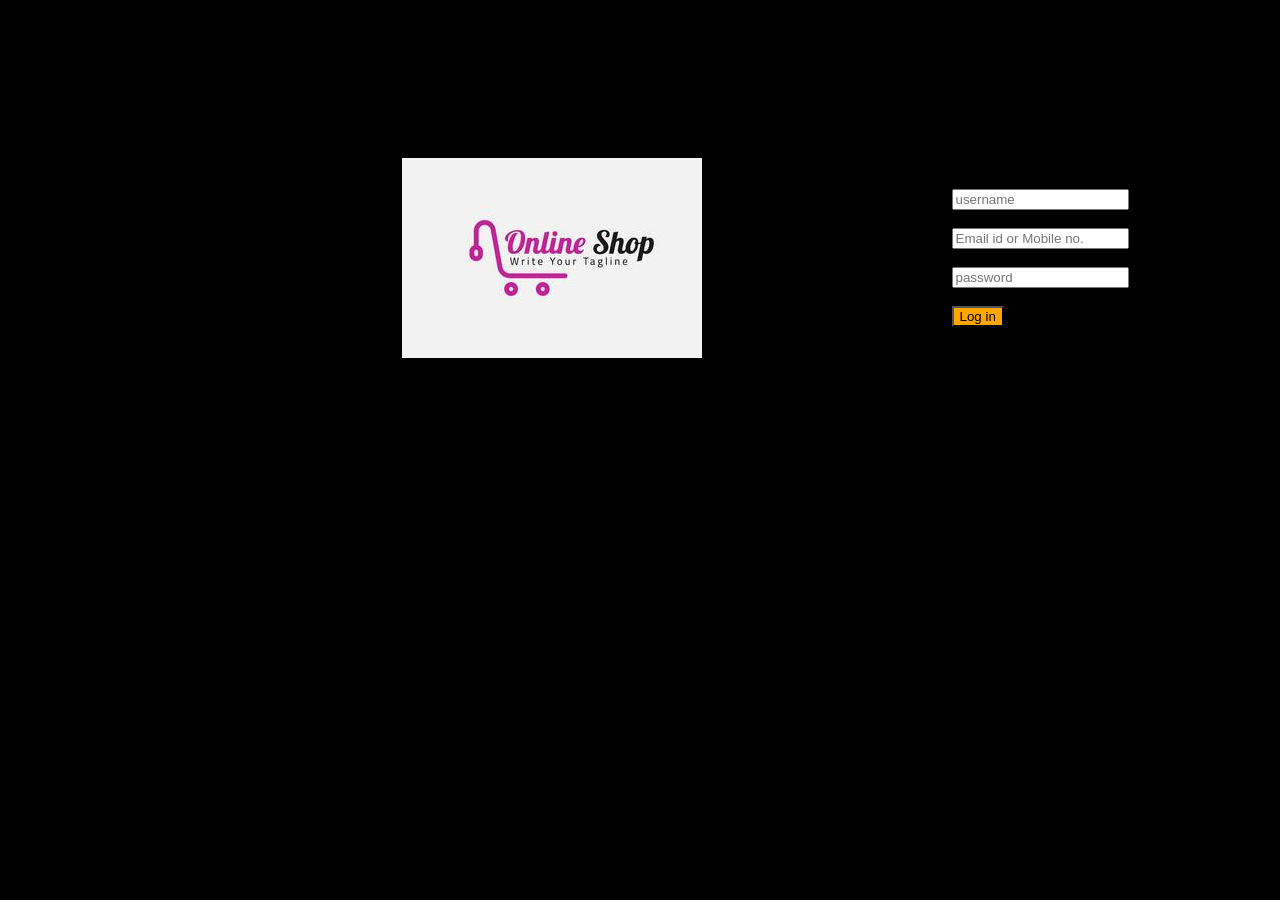
<file: index.html>
<!DOCTYPE html>
<html lang="en">
<head>
    <meta charset="UTF-8">
    <meta name="viewport" content="width=device-width, initial-scale=1.0">
    <title>Home Page</title>
    <link rel="stylesheet" href="style.css">
</head>
<body>
   <div id="box1">
    <div id="box2"></div>  
   </div>
   <div>
   <input type="text" placeholder="username">
   <br><br>
   <input type="text" placeholder="Email id or Mobile no.">
   <br><br>
   <input type="password" placeholder="password">
   <br><br>
   <button>
   <a href="http://127.0.0.1:5500/personaldetails.html">Log in</a>
   </button>
   </div>
</body>
</html>
</file>
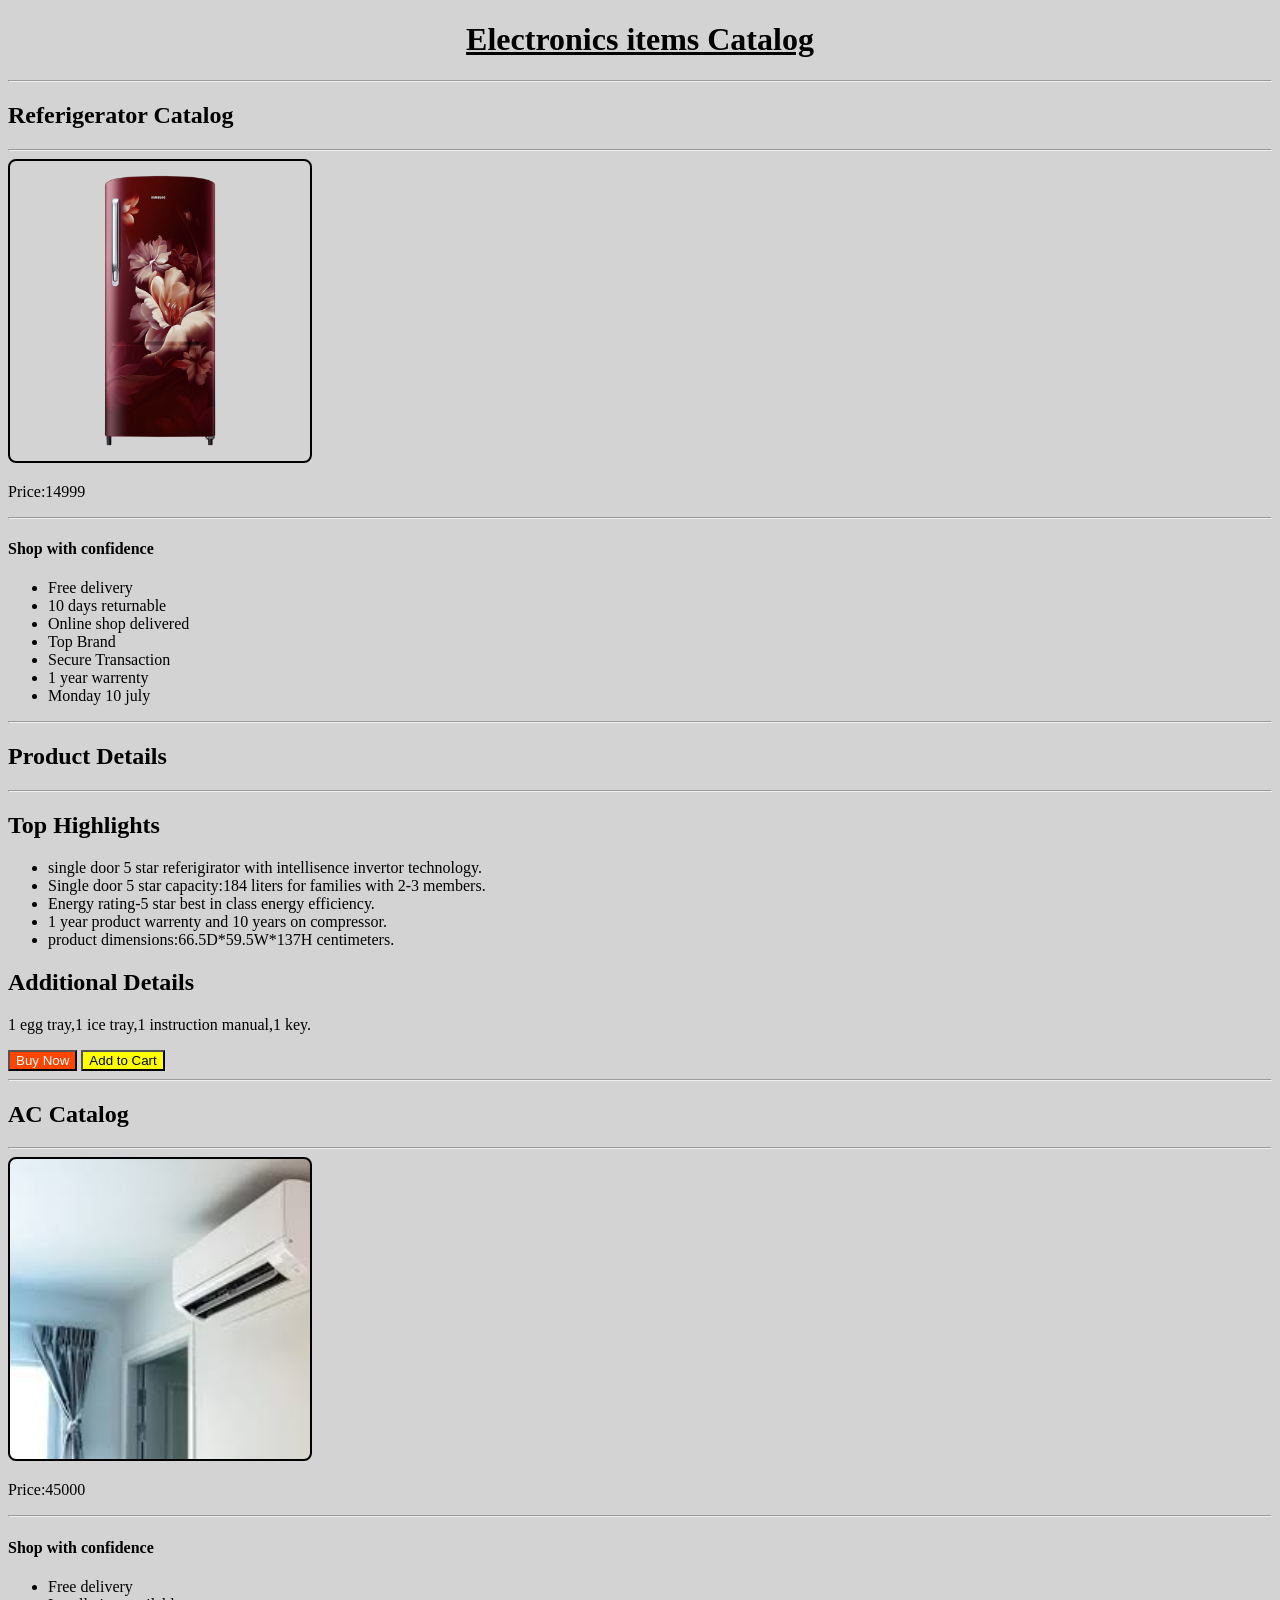
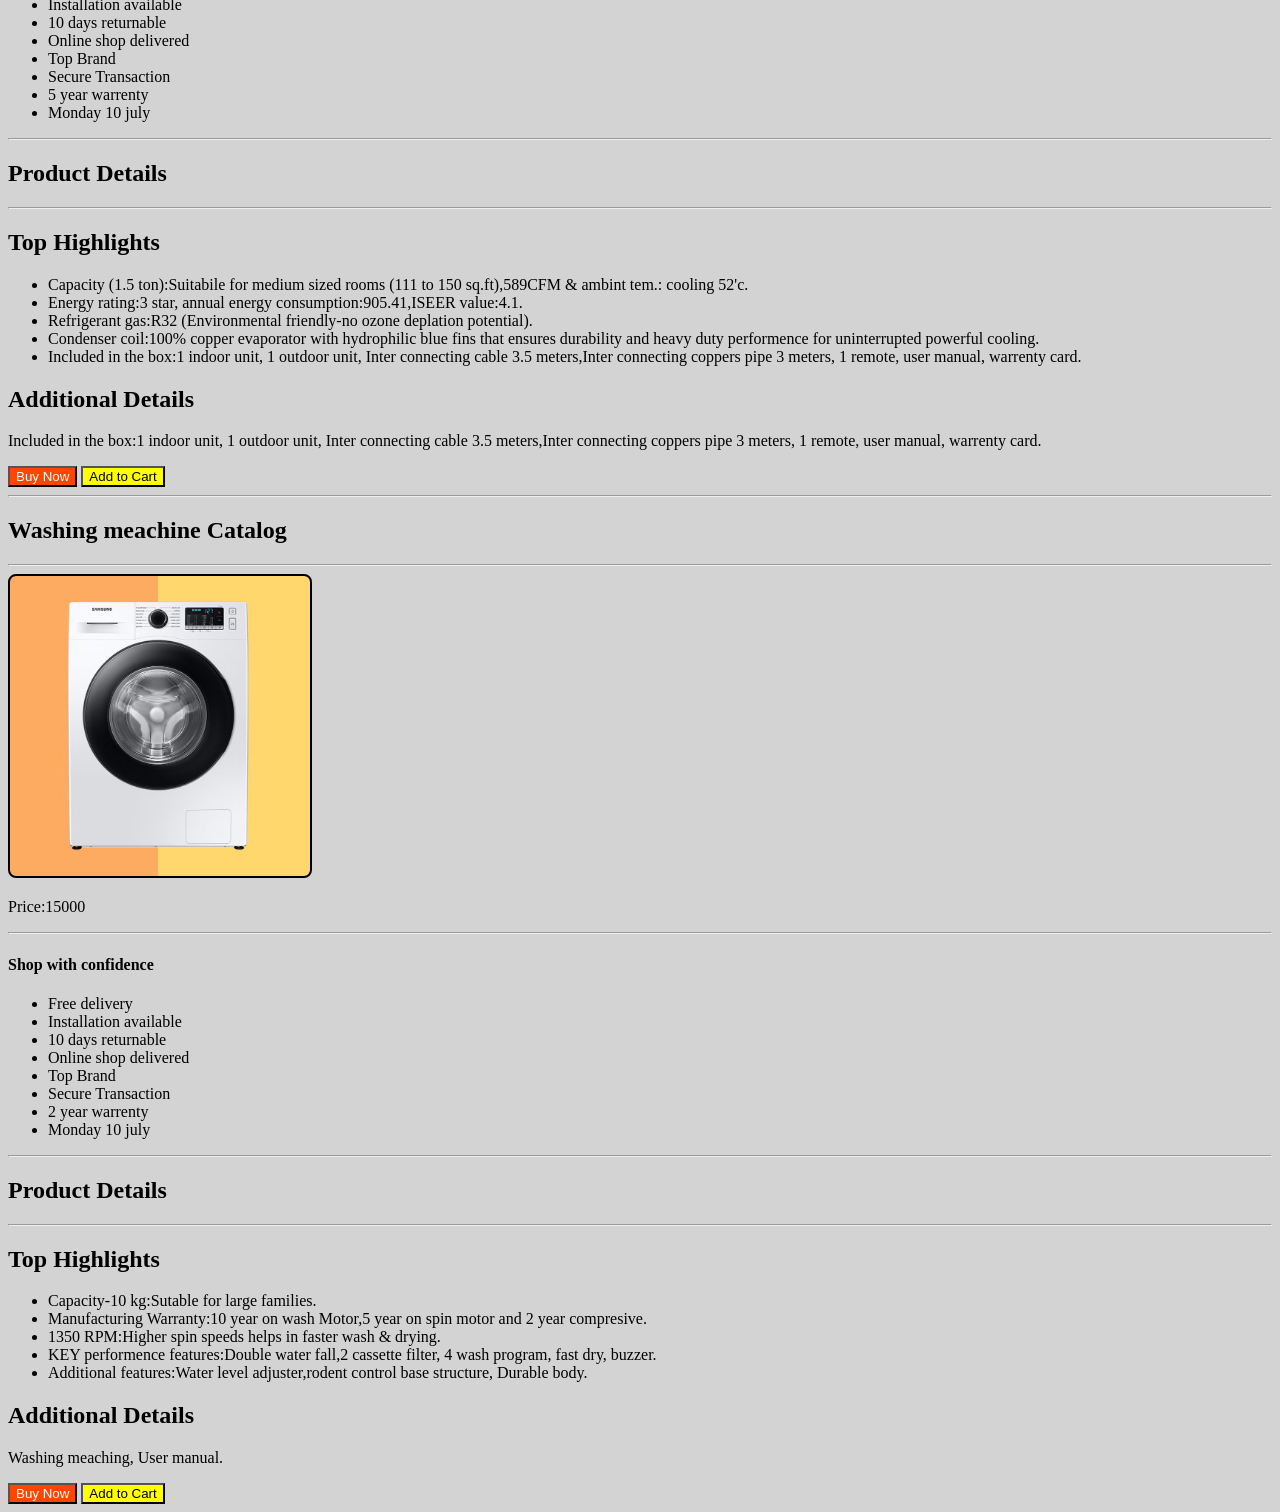
<file: aboutelectronicsitems.html>
<!DOCTYPE html>
<html lang="en">
<head>
    <meta charset="UTF-8">
    <meta name="viewport" content="width=device-width, initial-scale=1.0">
    <title>electronics items</title>
    <link rel="stylesheet" href="electronicsitemsstyle.css">
</head>
<body>
    <header>
    <h1>Electronics items Catalog</h1>
    </header>
    <hr>
    <h2>Referigerator Catalog</h2>
    <hr>
    <div id="box1"></div>
    <p>Price:14999</p>
    <hr>
    <h4>Shop with confidence</h4>
    <ul>
        <li>Free delivery</li>
        <li>10 days returnable</li>
        <li>Online shop delivered</li>
        <li>Top Brand</li>
        <li>Secure Transaction</li>
        <li>1 year warrenty</li>
        <li>Monday 10 july</li>
    </ul>
    <hr>
    <h2>Product Details</h2>
    <hr>
    <h2>Top Highlights</h2>   
            <ul>
                <li>
                    single door 5 star referigirator with intellisence invertor technology.
                </li>
                <li>
                   Single door 5 star capacity:184 liters for families with 2-3 members.
                </li>
                <li>
                   Energy rating-5 star best in class energy efficiency.
                </li>
                <li>
                   1 year product warrenty and 10 years on compressor.
                </li>
                <li>
                   product dimensions:66.5D*59.5W*137H centimeters.
                </li>
            </ul>
    <h2>Additional Details</h2>
             <p>
                1 egg tray,1 ice tray,1 instruction manual,1 key. 
             </p>
             <button id="orange">
                <a href="paymentpage.html">Buy Now</a>
             </button>
             <button>Add to Cart</button>

             <hr>
             <h2>AC Catalog</h2>
             <hr>
             <div id="box2"></div>
             <p>Price:45000</p>
             <hr>
    <h4>Shop with confidence</h4>
    <ul>
        <li>Free delivery</li>
        <li>Installation available</li>
        <li>10 days returnable</li>
        <li>Online shop delivered</li>
        <li>Top Brand</li>
        <li>Secure Transaction</li>
        <li>5 year warrenty</li>
        <li>Monday 10 july</li>
    </ul>
    <hr>
    <h2>Product Details</h2>
    <hr>
    <h2>Top Highlights</h2>   
            <ul>
                <li>
                    Capacity (1.5 ton):Suitabile for medium sized rooms (111 to 150 sq.ft),589CFM & ambint tem.: cooling 52'c.
                </li>
                <li>
                   Energy rating:3 star, annual energy consumption:905.41,ISEER value:4.1.
                </li>
                <li>
                    Refrigerant gas:R32 (Environmental friendly-no ozone deplation potential).
                </li>
                <li>
                   Condenser coil:100% copper evaporator with hydrophilic blue fins that ensures durability and heavy duty performence for uninterrupted powerful cooling.
                </li>
                <li>
                   Included in the box:1 indoor unit, 1 outdoor unit, Inter connecting cable 3.5 meters,Inter connecting coppers pipe 3 meters, 1 remote, user manual, warrenty card.
                </li>
            </ul>
    <h2>Additional Details</h2>
             <p>
                Included in the box:1 indoor unit, 1 outdoor unit, Inter connecting cable 3.5 meters,Inter connecting coppers pipe 3 meters, 1 remote, user manual, warrenty card.
             </p>
             <button id="orange">
                <a href="paymentpage.html">Buy Now</a>
             </button>
             <button>Add to Cart</button>

             <hr>
             <h2>Washing meachine Catalog</h2>
             <hr>
             <div id="box3"></div>
             <p>Price:15000</p>
             <hr>
             <h4>Shop with confidence</h4>
    <ul>
        <li>Free delivery</li>
        <li>Installation available</li>
        <li>10 days returnable</li>
        <li>Online shop delivered</li>
        <li>Top Brand</li>
        <li>Secure Transaction</li>
        <li>2 year warrenty</li>
        <li>Monday 10 july</li>
    </ul>
    <hr>
    <h2>Product Details</h2>
    <hr>
    <h2>Top Highlights</h2>   
            <ul>
                <li>
                   Capacity-10 kg:Sutable for large families.
                </li>
                <li>
                   Manufacturing Warranty:10 year on wash Motor,5 year on spin motor and 2 year compresive.
                </li>
                <li>
                    1350 RPM:Higher spin speeds helps in faster wash & drying.
                </li>
                <li>
                   KEY performence features:Double water fall,2 cassette filter, 4 wash program, fast dry, buzzer.
                </li>
                <li>
                   Additional features:Water level adjuster,rodent control base structure, Durable body.
                </li>
            </ul>
    <h2>Additional Details</h2>
             <p>
                Washing meaching, User manual.
             </p>
             <button id="orange">
                <a href="paymentpage.html">Buy Now</a>
             </button>
             <button>Add to Cart</button>
</body>
</html>
</file>
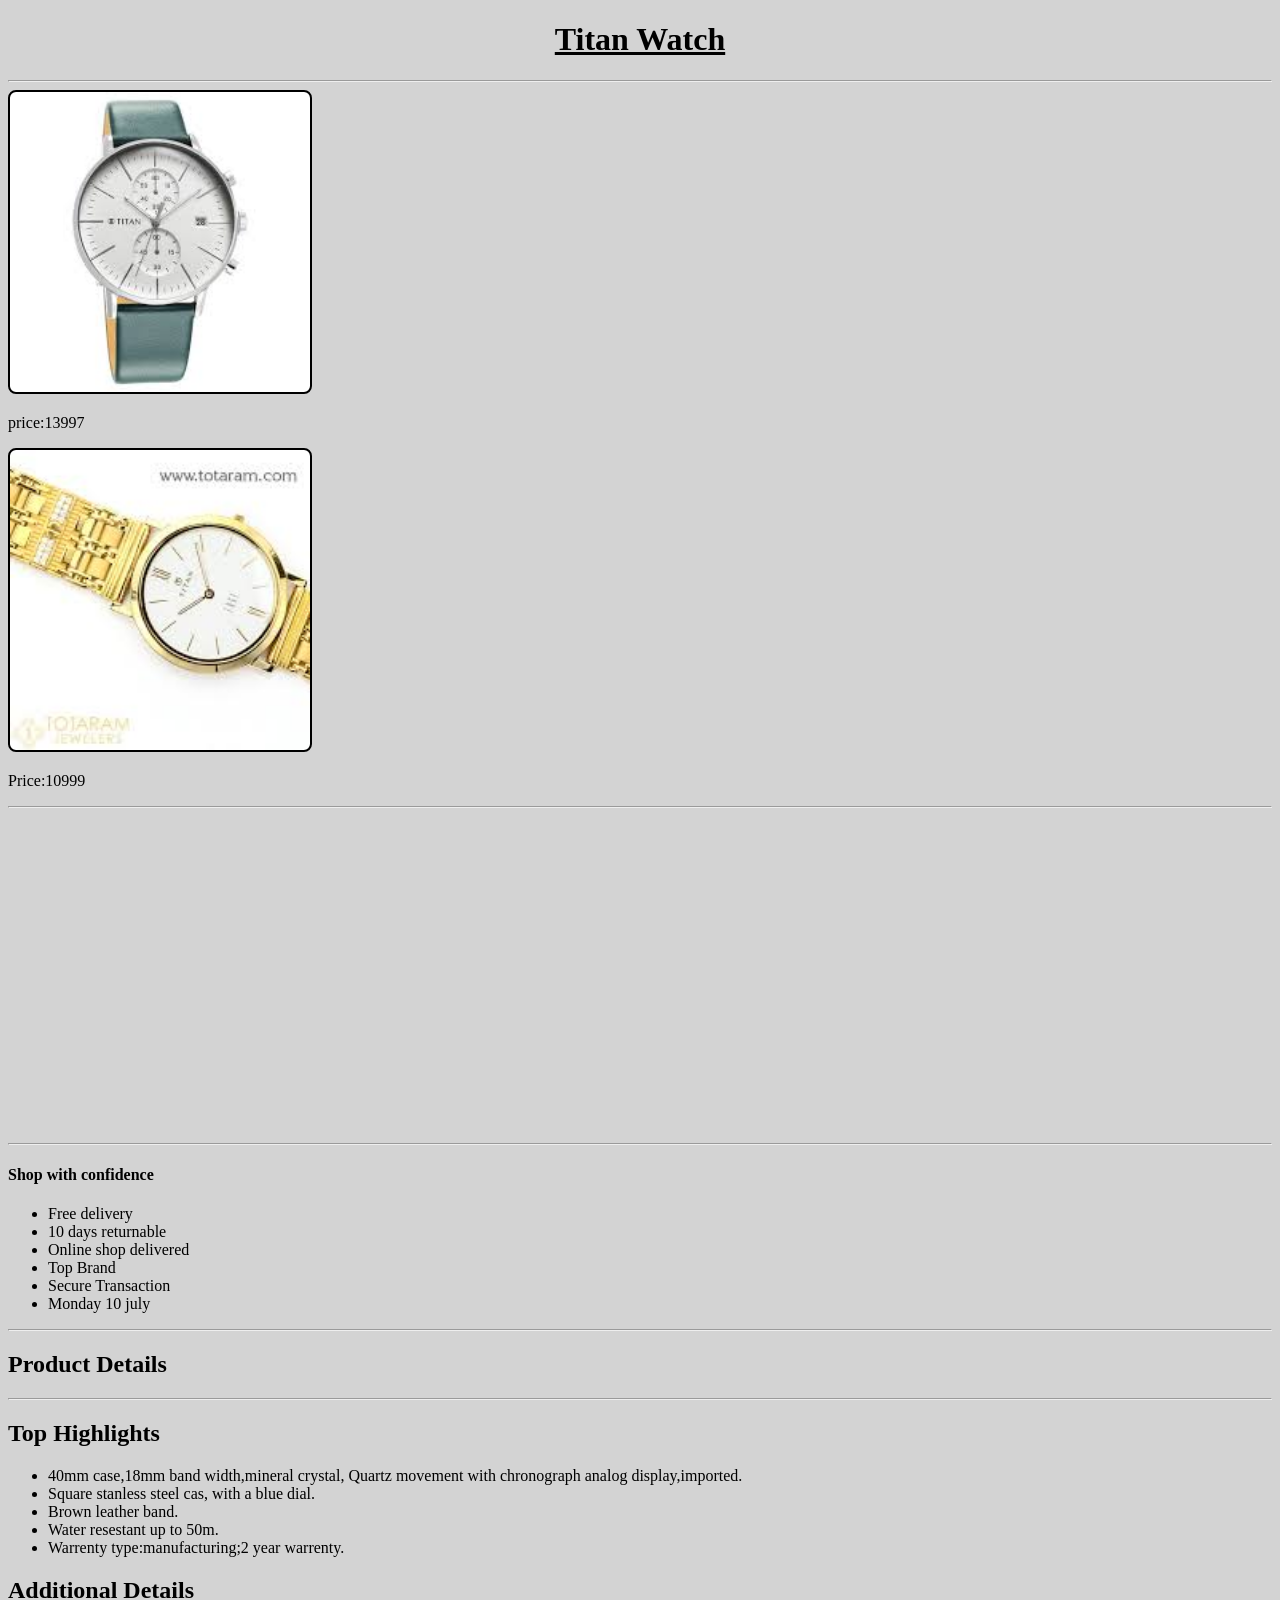
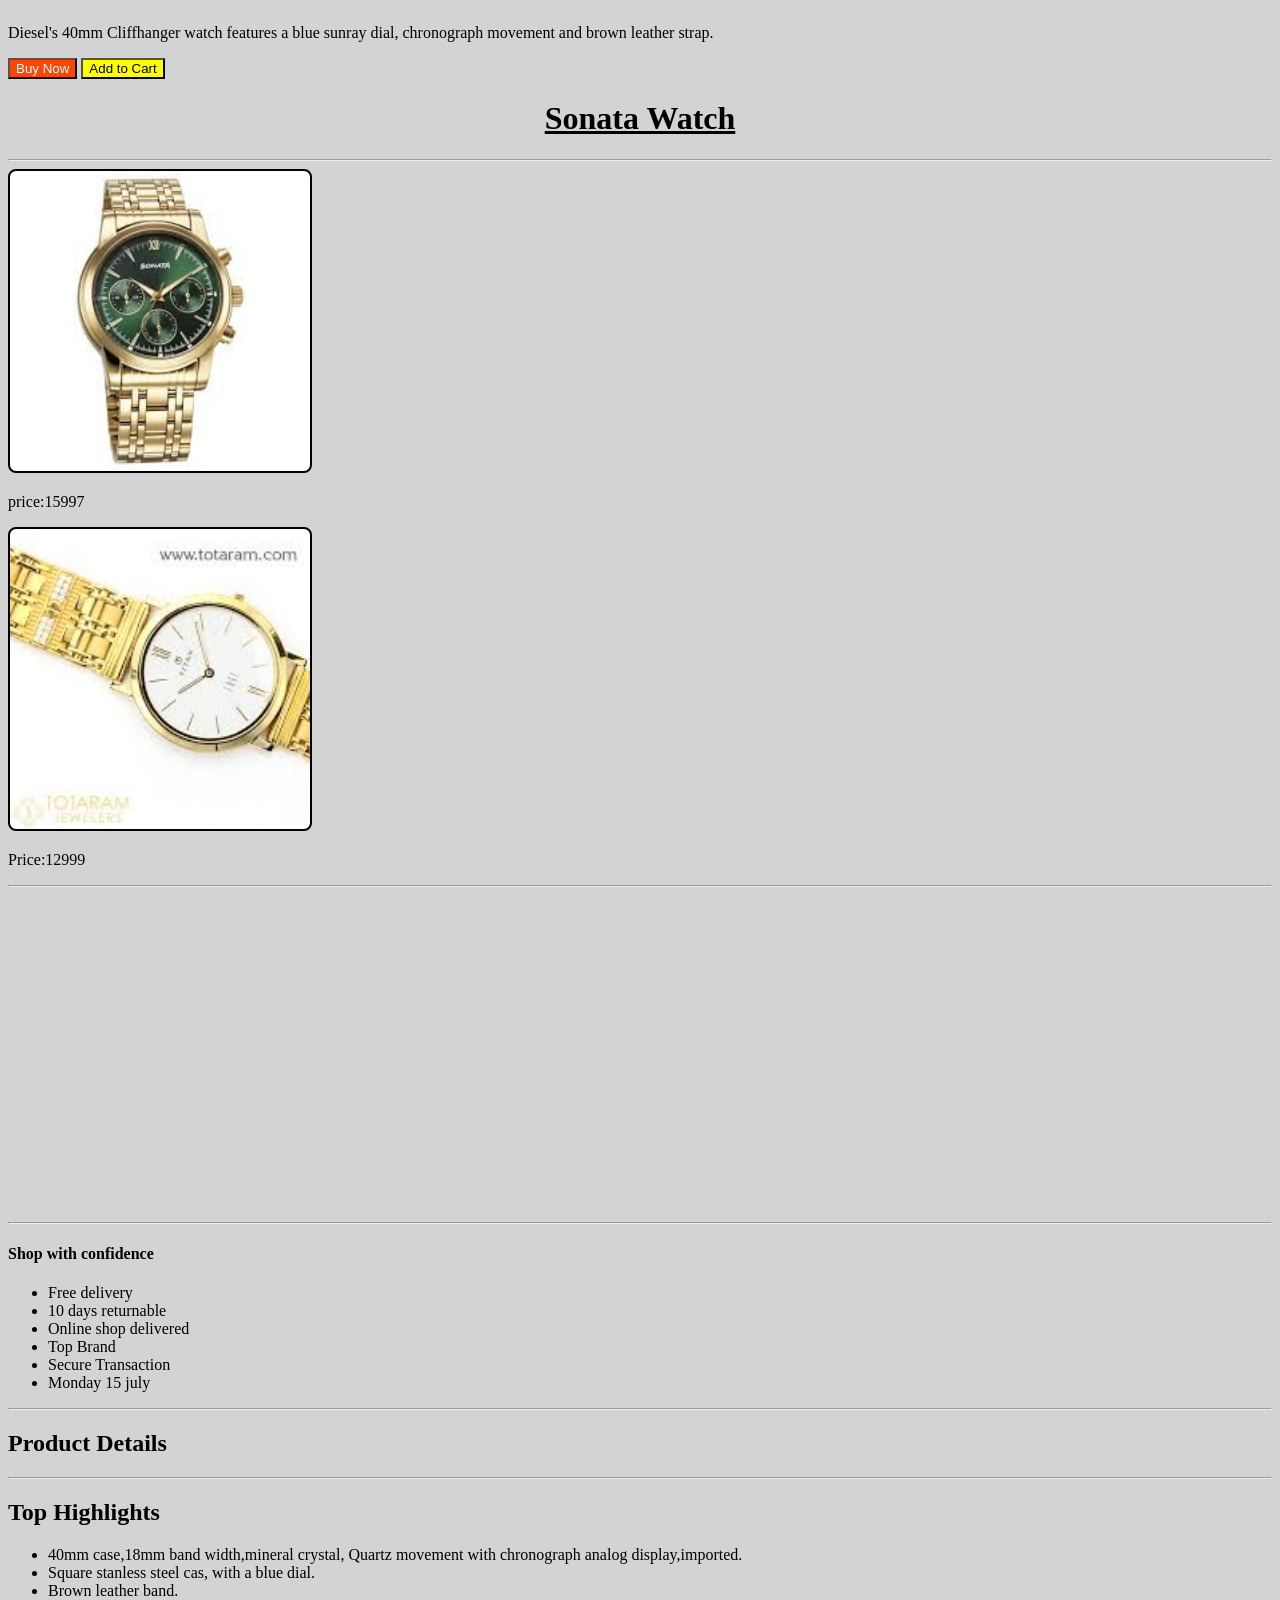
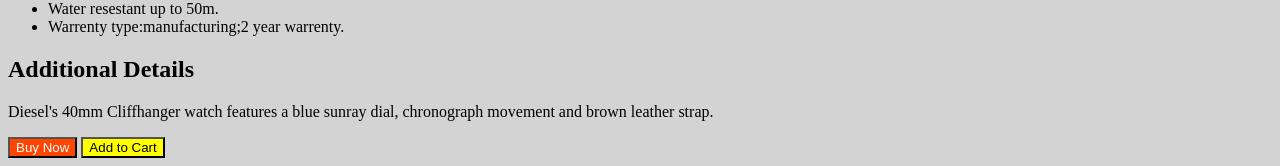
<file: aboutluxarywatch.html>
<!DOCTYPE html>
<html lang="en">
<head>
    <meta charset="UTF-8">
    <meta name="viewport" content="width=device-width, initial-scale=1.0">
    <title>Luxary Watch</title>
    <link rel="stylesheet" href="luxarywatchstyle.css">
</head>
<body>
    <header>
    <h1>Titan Watch</h1>
    </header>
    <hr>
    <div id="box1"></div>
    <p>price:13997</p>
    <div id="box2"></div>
    <p>Price:10999</p>
    <hr>
    <iframe width="560" height="315" src="https://www.youtube.com/embed/ywcaKhBUdo8?si=xL7Kh9DoP38CINqp" title="YouTube video player" frameborder="0" allow="accelerometer; autoplay; clipboard-write; encrypted-media; gyroscope; picture-in-picture; web-share" referrerpolicy="strict-origin-when-cross-origin" allowfullscreen></iframe>
    <hr>
    <h4>Shop with confidence</h4>
    <ul>
        <li>Free delivery</li>
        <li>10 days returnable</li>
        <li>Online shop delivered</li>
        <li>Top Brand</li>
        <li>Secure Transaction</li>
        <li>Monday 10 july</li>
    </ul>
    <hr>
    <h2>Product Details</h2>
    <hr>
    <h2>Top Highlights</h2>   
            <ul>
                <li>
                    40mm case,18mm band width,mineral crystal, Quartz movement with chronograph analog display,imported.
                </li>
                <li>
                    Square stanless steel cas, with a blue dial.
                </li>
                <li>
                    Brown leather band.
                </li>
                <li>
                    Water resestant up to 50m.
                </li>
                <li>
                    Warrenty type:manufacturing;2 year warrenty.
                </li>
            </ul>
    <h2>Additional Details</h2>
             <p>
                Diesel's 40mm Cliffhanger watch features a blue sunray dial, chronograph movement and brown leather strap.
             </p>
             <button id="orange">
                <a href="paymentpage.html">Buy Now</a>
             </button>
             <button>Add to Cart</button>


              <header>
                <h1>Sonata Watch</h1>
              </header>
                <hr>
                <div id="box3"></div>
                <p>price:15997</p>
                <div id="box4"></div>
                <p>Price:12999</p>
                <hr>
                <iframe width="560" height="315" src="https://www.youtube.com/embed/LLz2NVDxsMs?si=pqjXHGzkiGCUVrDY" title="YouTube video player" frameborder="0" allow="accelerometer; autoplay; clipboard-write; encrypted-media; gyroscope; picture-in-picture; web-share" referrerpolicy="strict-origin-when-cross-origin" allowfullscreen></iframe>
                <hr>
                <h4>Shop with confidence</h4>
    <ul>
        <li>Free delivery</li>
        <li>10 days returnable</li>
        <li>Online shop delivered</li>
        <li>Top Brand</li>
        <li>Secure Transaction</li>
        <li>Monday 15 july</li>
    </ul>
    <hr>
    <h2>Product Details</h2>
    <hr>
    <h2>Top Highlights</h2>   
            <ul>
                <li>
                    40mm case,18mm band width,mineral crystal, Quartz movement with chronograph analog display,imported.
                </li>
                <li>
                    Square stanless steel cas, with a blue dial.
                </li>
                <li>
                    Brown leather band.
                </li>
                <li>
                    Water resestant up to 50m.
                </li>
                <li>
                    Warrenty type:manufacturing;2 year warrenty.
                </li>
            </ul>
    <h2>Additional Details</h2>
             <p>
                Diesel's 40mm Cliffhanger watch features a blue sunray dial, chronograph movement and brown leather strap.
             </p>
             <button id="orange">
                <a href="paymentpage.html">Buy Now</a>
             </button>
             <button>Add to Cart</button>
</body>
</html>
</file>
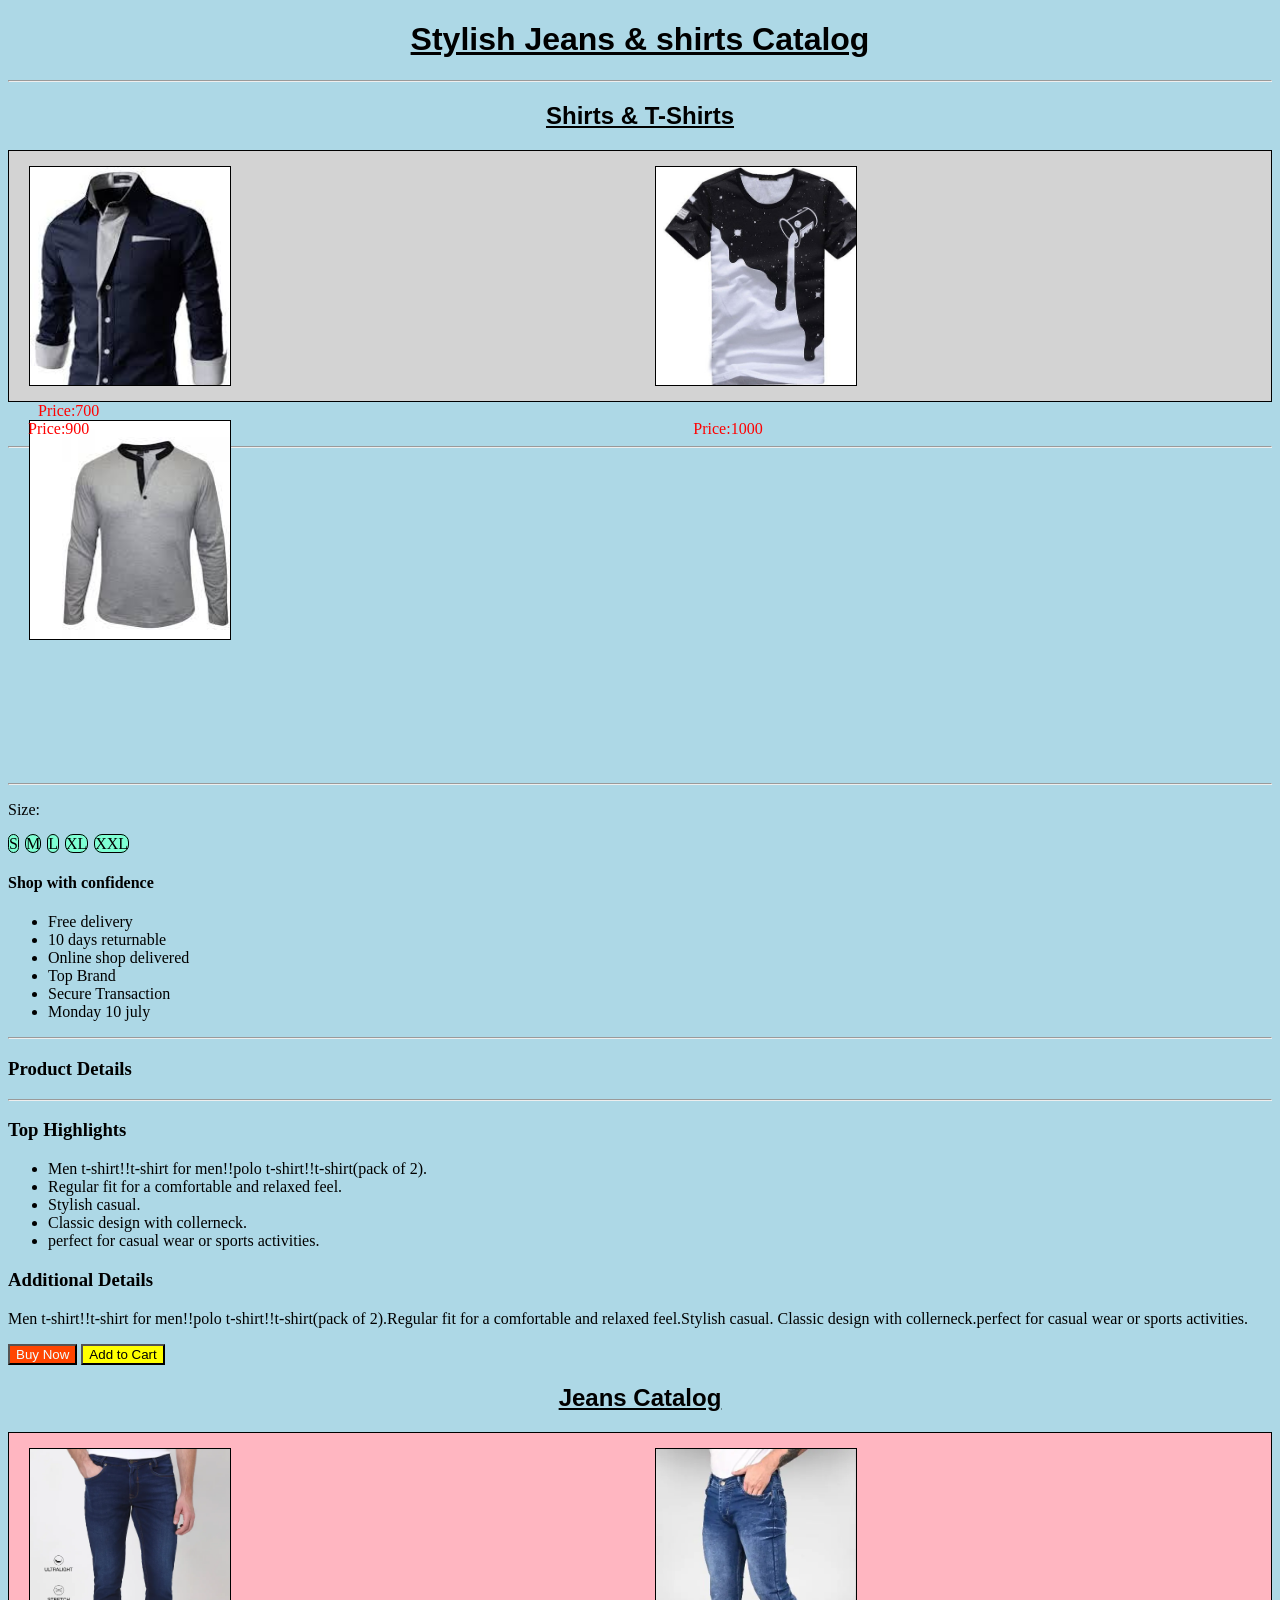
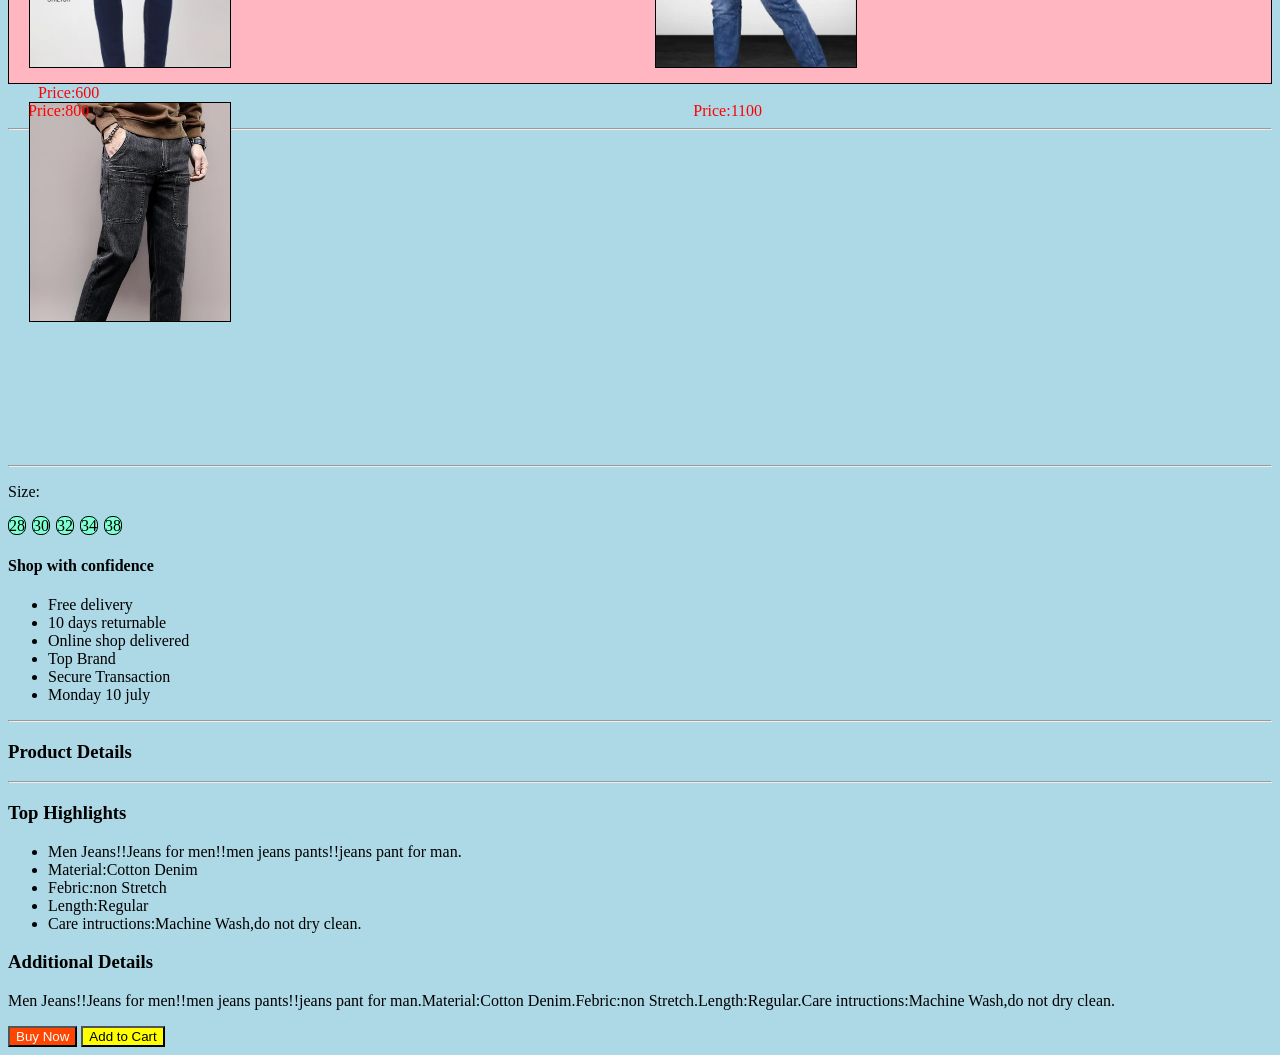
<file: aboutstylishjeans&shirts.html>
<!DOCTYPE html>
<html lang="en">
<head>
    <meta charset="UTF-8">
    <meta name="viewport" content="width=device-width, initial-scale=1.0">
    <title>Stylish jeans & shirts</title>
    <link rel="stylesheet" href="jeans&shirtsstyle.css">
</head>
<body>
    <headaer>
        <h1>Stylish Jeans & shirts Catalog</h1>
    </headaer>
    <hr>
    <h2>Shirts & T-Shirts</h2>
    <div id="bigbox">
       <div id="box1"></div>
       <div id="box2"></div>
       <div id="box3"></div>
    </div>
    <span id="one">Price:700</span>
    <span id="two">Price:900</span>
    <span id="three">Price:1000</span>
    <hr>
    <iframe width="560" height="315" src="https://www.youtube.com/embed/BF0zhIOiTVg?si=8uUevRNGfZZoNhZf" title="YouTube video player" frameborder="0" allow="accelerometer; autoplay; clipboard-write; encrypted-media; gyroscope; picture-in-picture; web-share" referrerpolicy="strict-origin-when-cross-origin" allowfullscreen></iframe>
    <hr>
    <p>Size:</p>
    <div id="box101">S</div>
    <div id="box102">M</div>
    <div id="box103">L</div>
    <div id="box104">XL</div>
    <div id="box105">XXL</div>
    <h4>Shop with confidence</h4>
    <ul>
        <li>Free delivery</li>
        <li>10 days returnable</li>
        <li>Online shop delivered</li>
        <li>Top Brand</li>
        <li>Secure Transaction</li>
        <li>Monday 10 july</li>
    </ul>
    <hr>
    <h3>Product Details</h3>
    <hr>
    <h3>Top Highlights</h3>   
            <ul>
                <li>
                    Men t-shirt!!t-shirt for men!!polo t-shirt!!t-shirt(pack of 2).
                </li>
                <li>
                    Regular fit for a comfortable and relaxed feel.
                </li>
                <li>
                    Stylish casual.
                </li>
                <li>
                   Classic design with collerneck.
                </li>
                <li>
                    perfect for casual wear or sports activities.
                </li>
            </ul>
    <h3>Additional Details</h3>
             <p>
                Men t-shirt!!t-shirt for men!!polo t-shirt!!t-shirt(pack of 2).Regular fit for a comfortable and relaxed feel.Stylish casual. Classic design with collerneck.perfect for casual wear or sports activities.
             </p>
    <button id="orange">
        <a href="paymentpage.html">Buy Now</a>
    </button>
    <button>Add to Cart</button>
     <h2>Jeans Catalog</h2>
     <div id="smallbox">
       <div id="box4"></div>
       <div id="box5"></div>
       <div id="box6"></div>
    </div>
    <span id="one">Price:600</span>
    <span id="two">Price:800</span>
    <span id="three">Price:1100</span>
    <hr>
    <iframe width="560" height="315" src="https://www.youtube.com/embed/vuj2cmnGHzc?si=mwSxdzU3FBFFx2tY" title="YouTube video player" frameborder="0" allow="accelerometer; autoplay; clipboard-write; encrypted-media; gyroscope; picture-in-picture; web-share" referrerpolicy="strict-origin-when-cross-origin" allowfullscreen></iframe>
    <hr>
    <p>Size:</p>
    <div id="box101">28</div>
    <div id="box102">30</div>
    <div id="box103">32</div>
    <div id="box104">34</div>
    <div id="box105">38</div>
    <h4>Shop with confidence</h4>
    <ul>
        <li>Free delivery</li>
        <li>10 days returnable</li>
        <li>Online shop delivered</li>
        <li>Top Brand</li>
        <li>Secure Transaction</li>
        <li>Monday 10 july</li>
    </ul>
    <hr>
    <h3>Product Details</h3>
    <hr>
    <h3>Top Highlights</h3>   
            <ul>
                <li>
                    Men Jeans!!Jeans for men!!men jeans pants!!jeans pant for man.
                </li>
                <li>
                   Material:Cotton Denim
                </li>
                <li>
                    Febric:non Stretch
                </li>
                <li>
                   Length:Regular
                </li>
                <li>
                    Care intructions:Machine Wash,do not dry clean.
                </li>
            </ul>
    <h3>Additional Details</h3>
             <p>
               Men Jeans!!Jeans for men!!men jeans pants!!jeans pant for man.Material:Cotton Denim.Febric:non Stretch.Length:Regular.Care intructions:Machine Wash,do not dry clean.
            </p>
    <button id="orange">
        <a href="paymentpage.html">Buy Now</a>
    </button>
    <button>Add to Cart</button>
</body>
</html>
</file>
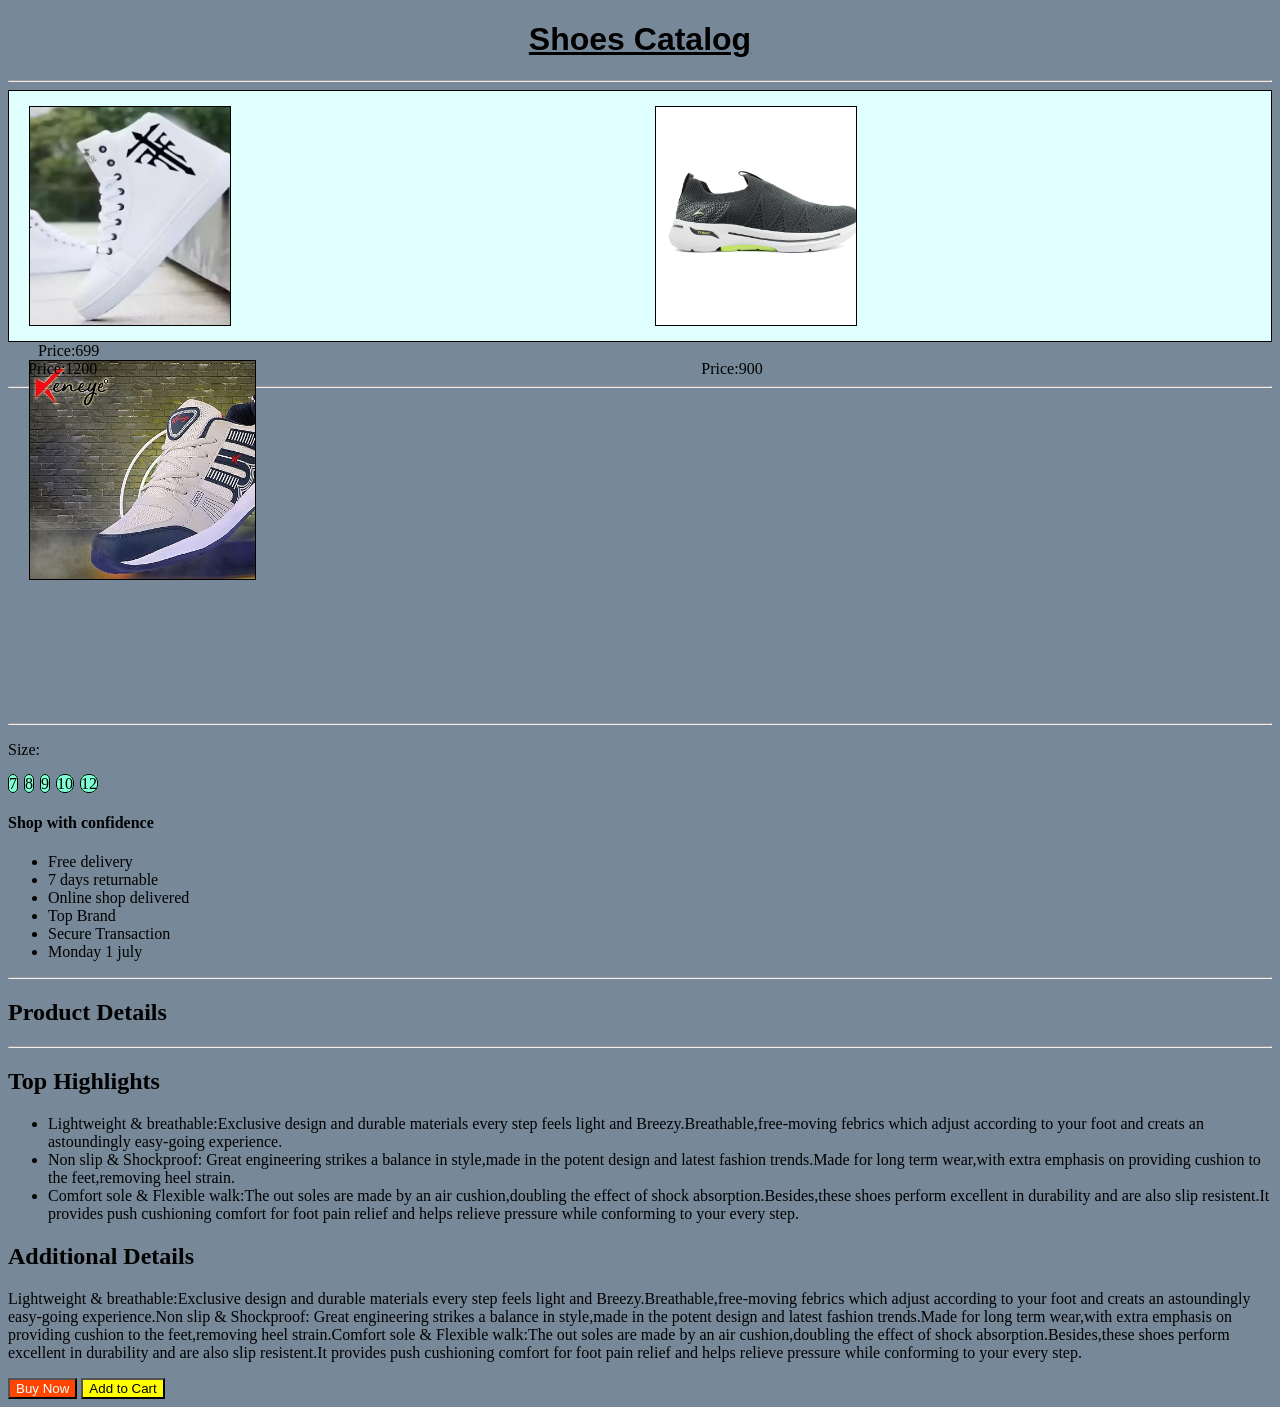
<file: aboutstylishshoes.html>
<!DOCTYPE html>
<html lang="en">
<head>
    <meta charset="UTF-8">
    <meta name="viewport" content="width=device-width, initial-scale=1.0">
    <title>Stylish shoes</title>
    <link rel="stylesheet" href="stylishshoesstyle.css">
</head>
<body>
    <headaer>
        <h1>Shoes Catalog</h1>
    </headaer>
    <hr>
    <div id="bigbox">
       <div id="box1"></div>
       <div id="box2"></div>
       <div id="box3"></div>
    </div>
    <span id="one">Price:699</span>
    <span id="two">Price:1200</span>
    <span id="three">Price:900</span>
    <hr>
    <iframe width="560" height="315" src="https://www.youtube.com/embed/9F-suLqfW-I?si=aRGKUzzHMsegyg2x" title="YouTube video player" frameborder="0" allow="accelerometer; autoplay; clipboard-write; encrypted-media; gyroscope; picture-in-picture; web-share" referrerpolicy="strict-origin-when-cross-origin" allowfullscreen></iframe>
    <hr>
    <p>Size:</p>
    <div id="box101">7</div>
    <div id="box102">8</div>
    <div id="box103">9</div>
    <div id="box104">10</div>
    <div id="box105">12</div>
    <h4>Shop with confidence</h4>
    <ul>
        <li>Free delivery</li>
        <li>7 days returnable</li>
        <li>Online shop delivered</li>
        <li>Top Brand</li>
        <li>Secure Transaction</li>
        <li>Monday 1 july</li>
    </ul>
    <hr>
    <h2>Product Details</h2>
    <hr>
    <h2>Top Highlights</h2>   
            <ul>
                <li>
                   Lightweight & breathable:Exclusive design and durable materials every step feels light and Breezy.Breathable,free-moving febrics which adjust according to your foot and creats an astoundingly easy-going experience. 
                </li>
                <li>
                    Non slip & Shockproof: Great engineering strikes a balance in style,made in the potent design and latest fashion trends.Made for long term wear,with extra emphasis on providing cushion to the feet,removing heel strain.
                </li>
                <li>
                    Comfort sole & Flexible walk:The out soles are made by an air cushion,doubling the effect of shock absorption.Besides,these shoes perform excellent in durability and are also slip resistent.It provides push cushioning comfort for foot pain relief and helps relieve pressure while conforming to your every step.
                </li>
            </ul>
    <h2>Additional Details</h2>
             <p>
                Lightweight & breathable:Exclusive design and durable materials every step feels light and Breezy.Breathable,free-moving febrics which adjust according to your foot and creats an astoundingly easy-going experience.Non slip & Shockproof: Great engineering strikes a balance in style,made in the potent design and latest fashion trends.Made for long term wear,with extra emphasis on providing cushion to the feet,removing heel strain.Comfort sole & Flexible walk:The out soles are made by an air cushion,doubling the effect of shock absorption.Besides,these shoes perform excellent in durability and are also slip resistent.It provides push cushioning comfort for foot pain relief and helps relieve pressure while conforming to your every step.
             </p>
             <button id="orange">
                <a href="paymentpage.html">Buy Now</a>
             </button>
             <button>Add to Cart</button>
</body>
</html>
</file>
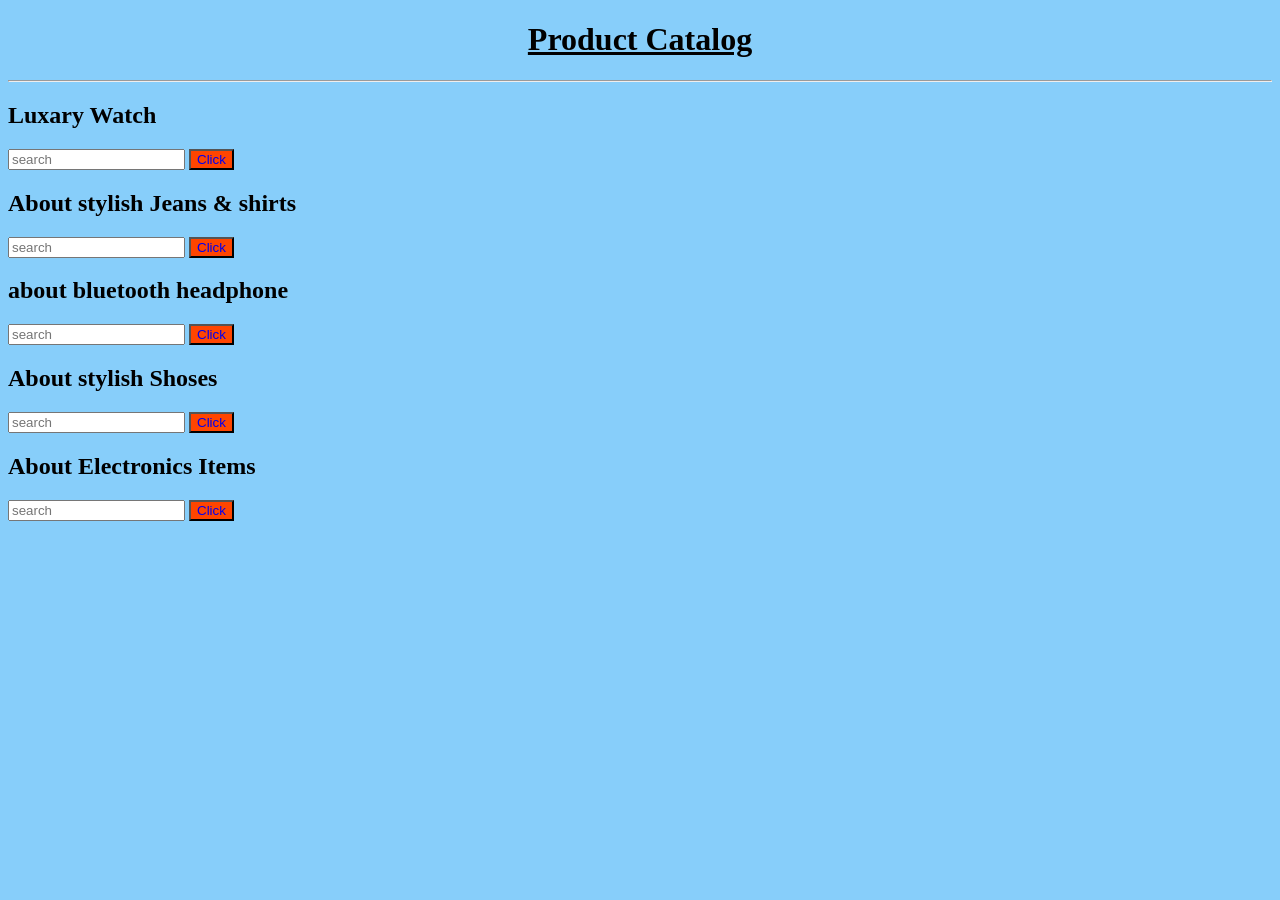
<file: firstpage.html>
<!DOCTYPE html>
<html lang="en">
<head>
    <meta charset="UTF-8">
    <meta name="viewport" content="width=device-width, initial-scale=1.0">
    <title>first page</title>
    <link rel="stylesheet" href="firststyle.css">
</head>
<body>
        <h1>Product Catalog</h1>
        <hr>
        <section>
        <h2>Luxary Watch</h2>
        <input type="text" placeholder="search">
        <button>
            <a href="http://127.0.0.1:5500/aboutluxarywatch.html">Click</a>
        </button>
        </section>

        <section>
            <h2>About stylish Jeans & shirts</h2>
            <input type="text" placeholder="search">
            <button>
            <a href="http://127.0.0.1:5500/aboutstylishjeans&shirts.html">Click</a>
        </button>
        </section>

        <section>
            <h2>about bluetooth headphone</h2>
            <input type="text" placeholder="search">
            <button>
            <a href="http://127.0.0.1:5500/aboutbluetoothheadphone.html">Click</a>
        </button>
        </section>

        <section>
            <h2>About stylish Shoses</h2>
            <input type="text" placeholder="search">
            <button>
            <a href="http://127.0.0.1:5500/aboutstylishshoes.html">Click</a>
        </button>
        </section>

         <section>
            <h2>About Electronics Items</h2>
            <input type="text" placeholder="search">
            <button>
            <a href="http://127.0.0.1:5500/aboutelectronicsitems.html">Click</a>
        </button>
        </section>
</body>
</html>
</file>
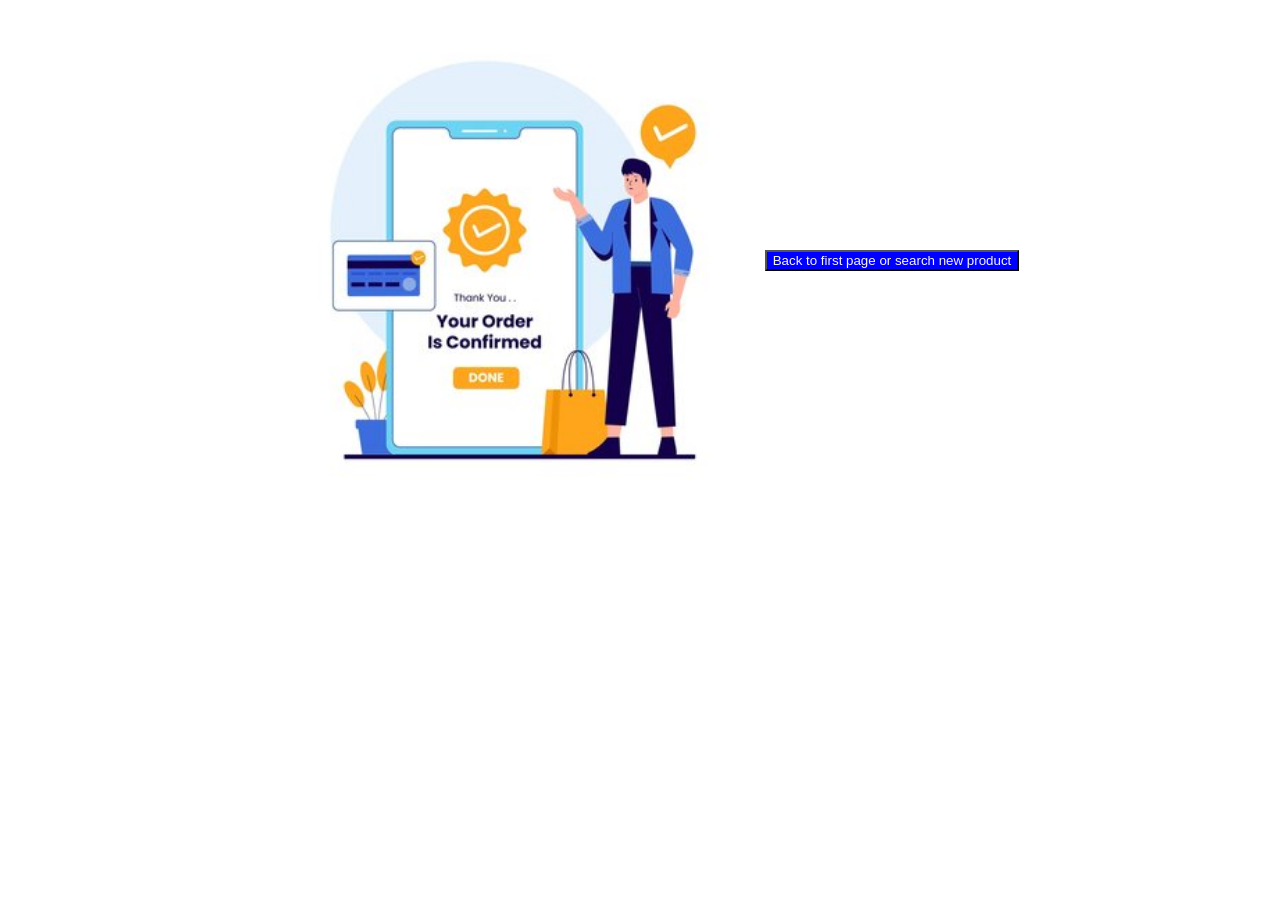
<file: lastpage.html>
<!DOCTYPE html>
<html lang="en">
<head>
    <meta charset="UTF-8">
    <meta name="viewport" content="width=device-width, initial-scale=1.0">
    <title>Last page</title>
    <link rel="stylesheet" href="lastpagestyle.css">
</head>
<body>
    <div></div>
    <button>
            <a href="firstpage.html">Back to first page or search new product</a>
    </button>
</body>
</html>
</file>
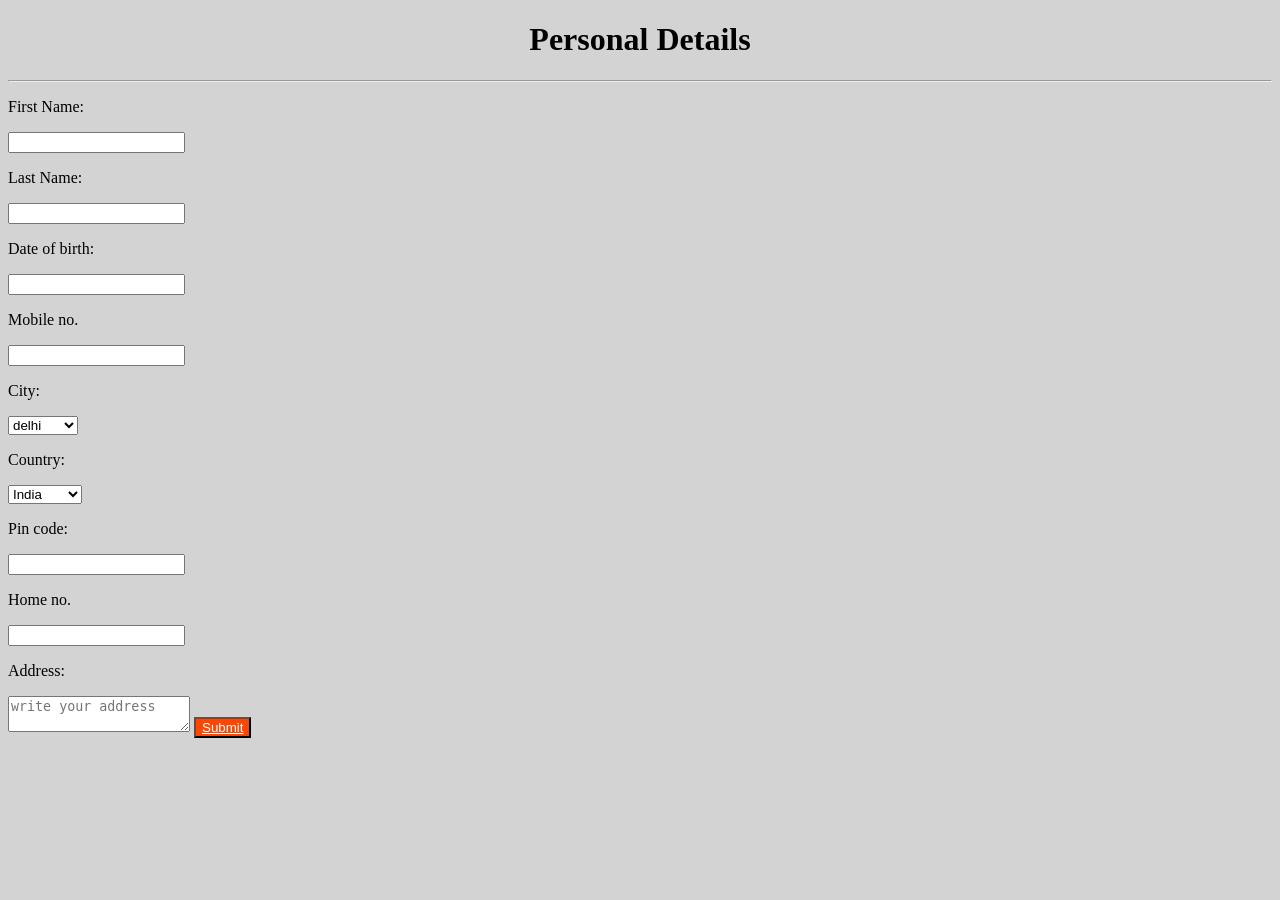
<file: personaldetails.html>
<!DOCTYPE html>
<html lang="en">
<head>
    <meta charset="UTF-8">
    <meta name="viewport" content="width=device-width, initial-scale=1.0">
    <title>Personal Details</title>
</head>
<body style="background-color:lightgrey">
    <header>
        <h1 style="text-align:center" style="font-family:'Times New Roman', Times, serif">Personal Details</h1>
    </header>
    <hr>
    <p>First Name:</p>
    <input type="text">
    <p>Last Name:</p>
    <input type="text">
    <p>Date of birth:</p>
    <input type="text">
    <p>Mobile no.</p>
    <input type="text">
    <p>City:</p>
    <select>
        <option value="delhi">delhi</option>
        <option value="budaun">budaun</option>
        <option value="bareilly">bareilly</option>
        <option value="mumbai">mumbai</option>
        <option value="pune">pune</option>
    </select>
    <p>Country:</p>
    <select>
        <option value="India">India</option>
        <option value="Pakistan">Pakistan</option>
        <option value="America">America</option>
        <option value="China">China</option>
        <option value="Japan">Japan</option>
    </select>
    <p>Pin code:</p>
    <input type="text">
    <p>Home no.</p>
    <input type="text">
    <p>Address:</p>
    <textarea type="address" placeholder="write your address"></textarea>
    <button style="background-color:orangered">
        <a href="http://127.0.0.1:5500/firstpage.html" style="color:white">Submit</a>
    </button>

</body>
</html>
</file>
<file: style.css>
body{
    background-color: black;
    display:flex;
    justify-content:center;
    align-items:center;
}

#box1{
    Width:800px;
    Height:500px;
    background-color:black;
    display:flex;
    justify-content:center;
    align-items:center;
}

#box2{
    width:300px;
    height:200px;
    background-image:url("onlineshop.jpg");
    background-size:cover;
}

button{
    background-color:orange;
}

a{
    color:black;
    text-decoration:none;
}
</file>
<file: electronicsitemsstyle.css>
body{
    background-color: lightgrey;
}

h1{
    text-align:center;
    font-family: 'Times New Roman', Times, serif;
    text-decoration:underline;
}

div{
    width:300px;
    height:300px;
    display:inline-block;
    border:2px solid black;
    border-radius:8px;
}

#box1{
    background-image:url("fridge.webp");
    background-size:cover;
}

#box2{
    background-image:url("ac.jpeg");
    background-size:cover;
}

#box3{
    background-image:url("washing machine.avif");
    background-size:cover;
}

#orange{
    background-color:orangered;
}

button{
    background-color:yellow;
}

a{
    color:azure;
    text-decoration:none;
}
</file>
<file: luxarywatchstyle.css>
body{
    background-color: lightgrey;
}

h1{
    text-align:center;
    font-family: 'Times New Roman', Times, serif;
    text-decoration:underline;
}

div{
    width:300px;
    height:300px;
    display:inline-block;
    border:2px solid black;
    border-radius:8px;
    background-image:url("titan.jpg");
    background-size:cover;
}

#box1{
    background-image:url("titan watch.jpg");
    background-size:cover;
}

#orange{
    background-color:orangered;
}

button{
    background-color:yellow;
}

#box3{
    background-image:url("sonata.jpg");
    background-size:cover;
}

a{
    color:azure;
    text-decoration:none;
}
</file>
<file: jeans&shirtsstyle.css>
h1{
   text-align:center;
   text-decoration:underline;
   font-family:Arial, Helvetica, sans-serif;
}

h2{
    text-align:center;
   text-decoration:underline;
   font-family:Arial, Helvetica, sans-serif;
}

#bigbox{
    Height:250px;
    background-color:lightgrey;
    border:1px solid black;
}

#box1{
    width:200px;
    height:218px;
    border:1px solid black;
    display:inline-block;
    margin-top:15px;
    margin-bottom:15px;
    margin-left:20px;
    margin-right:400px;
    background-image:url("shirt1.jpeg");
    background-size:cover;
}

#box2{
    width:200px;
    height:218px;
    border:1px solid black;
    display:inline-block;
    margin-top:15px;
    margin-bottom:15px;
    margin-left:20px;
    margin-right:400px;
    background-image:url("stylish-t-shirt.jpg");
    background-size:cover;
}

#box3{
    width:200px;
    height:218px;
    border:1px solid black;
    display:inline-block;
    margin-top:15px;
    margin-bottom:15px;
    margin-left:20px;
    background-image:url("t-shirts.jpeg");
    background-size:cover;
}

#one{
   margin-right:600px;
   margin-left:30px;
   color:red; 
}

#two{
    margin-right:600px;
    margin-left:20px;
    color:red; 
}

#three{
    color:red;
}

#orange{
    background-color:orangered;
}

button{
    background-color:yellow;
}

a{
    color:azure;
    text-decoration:none;
}

#smallbox{
    Height:250px;
    background-color:lightpink;
    border:1px solid black;
}

#box4{
    width:200px;
    height:218px;
    border:1px solid black;
    display:inline-block;
    margin-top:15px;
    margin-bottom:15px;
    margin-left:20px;
    margin-right:400px;
    background-image:url("jeans1.webp");
    background-size:cover;
}

#box5{
    width:200px;
    height:218px;
    border:1px solid black;
    display:inline-block;
    margin-top:15px;
    margin-bottom:15px;
    margin-left:20px;
    margin-right:400px;
    background-image:url("jeans2.webp");
    background-size:cover;
}

#box6{
    width:200px;
    height:218px;
    border:1px solid black;
    display:inline-block;
    margin-top:15px;
    margin-bottom:15px;
    margin-left:20px;
    background-image:url("jeans3.jpg");
    background-size:cover;
}

body{
    background-color:lightblue;
}

#box101{
      width:200px;
      height:200px;
      border:1px solid black;
      border-radius:8px;
      background-color: aquamarine;
      display:inline;
      margin-right:2px;
}

#box102{
      width:200px;
      height:200px;
      border:1px solid black;
      border-radius:8px;
      background-color: aquamarine;
      display:inline;
      margin-right:2px;
}

#box103{
      width:200px;
      height:200px;
      border:1px solid black;
      border-radius:8px;
      background-color: aquamarine;
      display:inline;
      margin-right:2px;
}

#box104{
      width:200px;
      height:200px;
      border:1px solid black;
      border-radius:8px;
      background-color: aquamarine;
      display:inline;
      margin-right:2px;
}

#box105{
      width:200px;
      height:200px;
      border:1px solid black;
      border-radius:8px;
      background-color: aquamarine;
      display:inline;
      margin-right:2px;
}
</file>
<file: stylishshoesstyle.css>
body{
    background-color:lightslategray;
}

h1{
   text-align:center;
   text-decoration:underline;
   font-family:Arial, Helvetica, sans-serif;
}

#bigbox{
    Height:250px;
    background-color:lightcyan;
    border:1px solid black;
}

#box1{
    width:200px;
    height:218px;
    border:1px solid black;
    display:inline-block;
    margin-top:15px;
    margin-bottom:15px;
    margin-left:20px;
    margin-right:400px;
    background-image:url("shoes1.avif");
    background-size:cover;
}

#box2{
    width:200px;
    height:218px;
    border:1px solid black;
    display:inline-block;
    margin-top:15px;
    margin-bottom:15px;
    margin-left:20px;
    margin-right:400px;
    background-image:url("shoes2.webp");
    background-size:cover;
}

#box3{
    width:225px;
    height:218px;
    background-color:white;
    border:1px solid black;
    display:inline-block;
    margin-top:15px;
    margin-bottom:15px;
    margin-left:20px;
    background-image:url("shoes3.jpg");
    background-size:cover;
}

#one{
   margin-right:600px;
   margin-left:30px;
   color:black; 
}

#two{
    margin-right:600px;
    margin-left:20px;
    color:black; 
}

#three{
    color:black;
}

#orange{
    background-color:orangered;
}

button{
    background-color:yellow;
}

a{
    color:azure;
    text-decoration:none;
}

#box101{
      width:200px;
      height:200px;
      border:1px solid black;
      border-radius:8px;
      background-color: aquamarine;
      display:inline;
      margin-right:2px;
}

#box102{
      width:200px;
      height:200px;
      border:1px solid black;
      border-radius:8px;
      background-color: aquamarine;
      display:inline;
      margin-right:2px;
}

#box103{
      width:200px;
      height:200px;
      border:1px solid black;
      border-radius:8px;
      background-color: aquamarine;
      display:inline;
      margin-right:2px;
}

#box104{
      width:200px;
      height:200px;
      border:1px solid black;
      border-radius:8px;
      background-color: aquamarine;
      display:inline;
      margin-right:2px;
}

#box105{
      width:200px;
      height:200px;
      border:1px solid black;
      border-radius:8px;
      background-color: aquamarine;
      display:inline;
      margin-right:2px;
}
</file>
<file: firststyle.css>
body{
    background-color:lightskyblue;
}

h1{
    text-align:center;
    font-family: 'Times New Roman', Times, serif;
    text-decoration:underline;
}

a{
    text-decoration: none;
}

button{
    background-color:orangered;
}
</file>
<file: lastpagestyle.css>
div{
    width:500px;
    height:500px;
    border:2px solid white;
    background-image:url("order confirmed image.jpg");
    background-size:cover;
    display:inline;
}

body{
    display:flex;
    justify-content:center;
    align-items:center;
}

button{
    display:block;
    background-color: blue;
}

a{
    display:block;
    color:whitesmoke;
    text-decoration:none;
}
</file>
